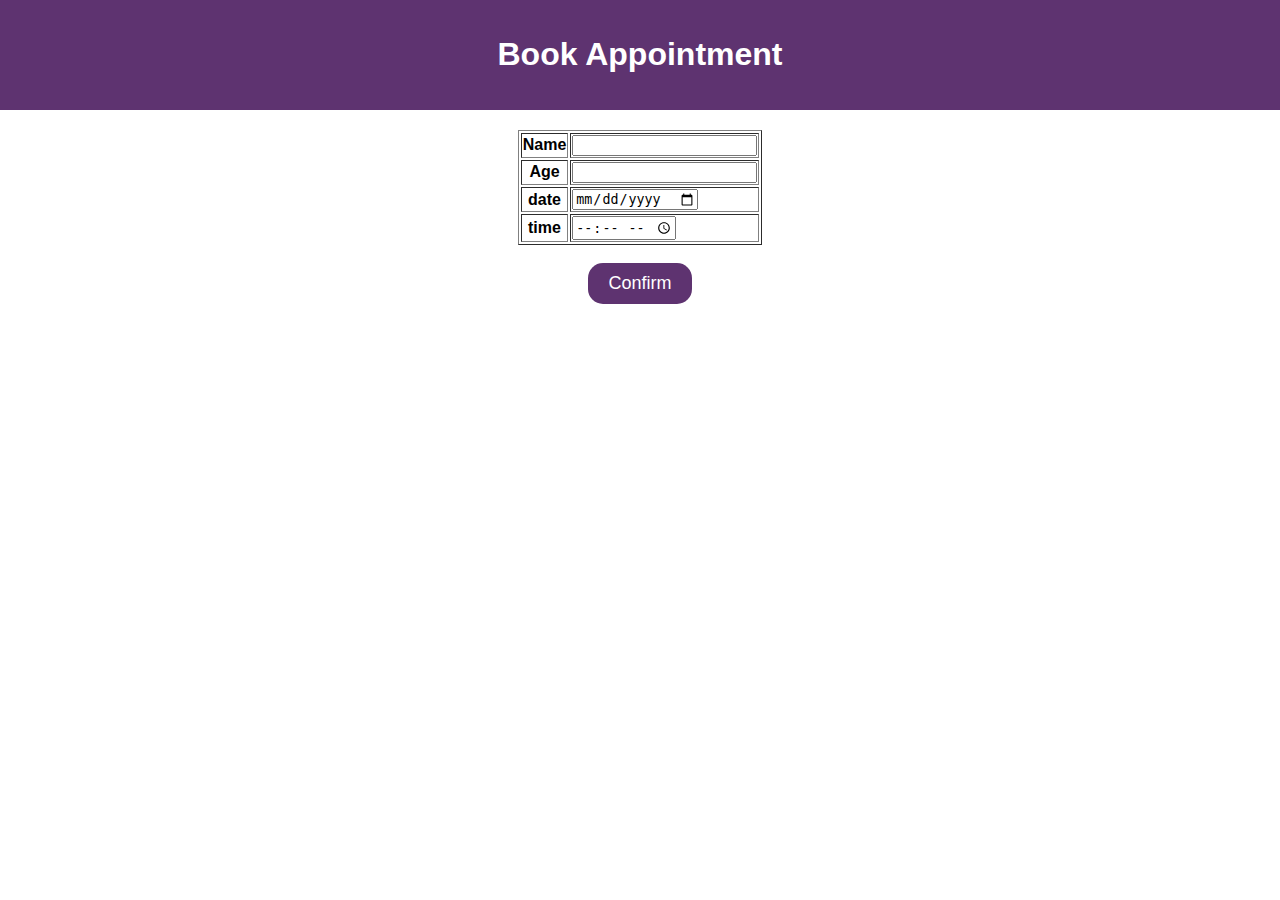
<file: appointment.html>
<!DOCTYPE html>
<html lang="en">
<head>
    <title>Appointment</title>
    <link rel="stylesheet" href="style.css">
</head>
<body>
    <header>
        <h1>Book Appointment</h1>
    </header>
    <main>
        <section>
            <form onsubmit="return confirmAppointment()">
                <table align="center" border="1">
                    <tr>
                        <th>Name</th>
                        <td><input type="text" id="pname"></td>
                    </tr>
                    <tr>
                        <th>Age</th>
                        <td><input type="number" id="age"></td>
                    </tr>
                    <tr>
                        <th>date</th>
                        <td><input type="date" id="appiontmentdate"></td>
                    </tr>
                    <tr>
                        <th>time</th>
                        <td><input type="time"></td>
                    </tr>
                </table>
                <br>
                <div align="center" >
                        <button>Confirm</button>
                </div>
            </form>
        </section>
    </main>
    <script src="script.js"></script>
    <script>
        document.getElementById("doctor").innerText= localStorage.getItem("doctor");
    </script>
</body>
</html>
</file>
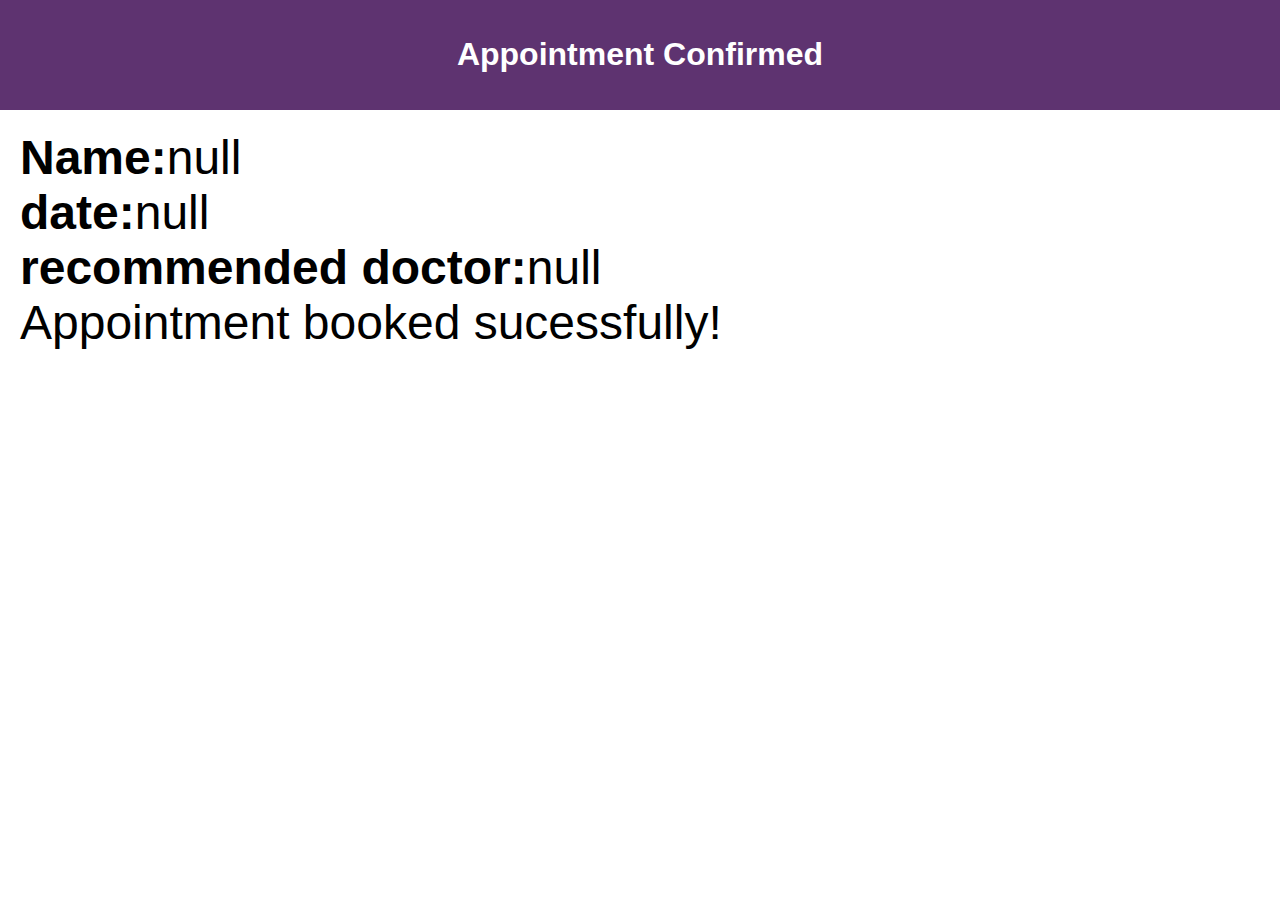
<file: confirmation.html>
<!DOCTYPE html>
<html lang="en">
<head>
    <title>Confirmation</title>
    <link rel="stylesheet" href="style.css">
</head>
<body>
    <header>
        <h1>Appointment Confirmed</h1>
    </header>
    <main>
        <section>
            <div style="font-size: 36pt;" id="result">
                Your appointment has been Confirmed!
            </div>
        </section>
    </main>
    <script>
        document.getElementById("result").innerHTML=`
            <b>Name:</b>${localStorage.getItem("pname")}<br>
            <b>date:</b>${localStorage.getItem("date")}<br>
            <b>recommended doctor:</b>${localStorage.getItem("doctor")}<br>
            Appointment booked sucessfully!
        `
        localStorage.clear()
    </script>
</body>
</html>
</file>
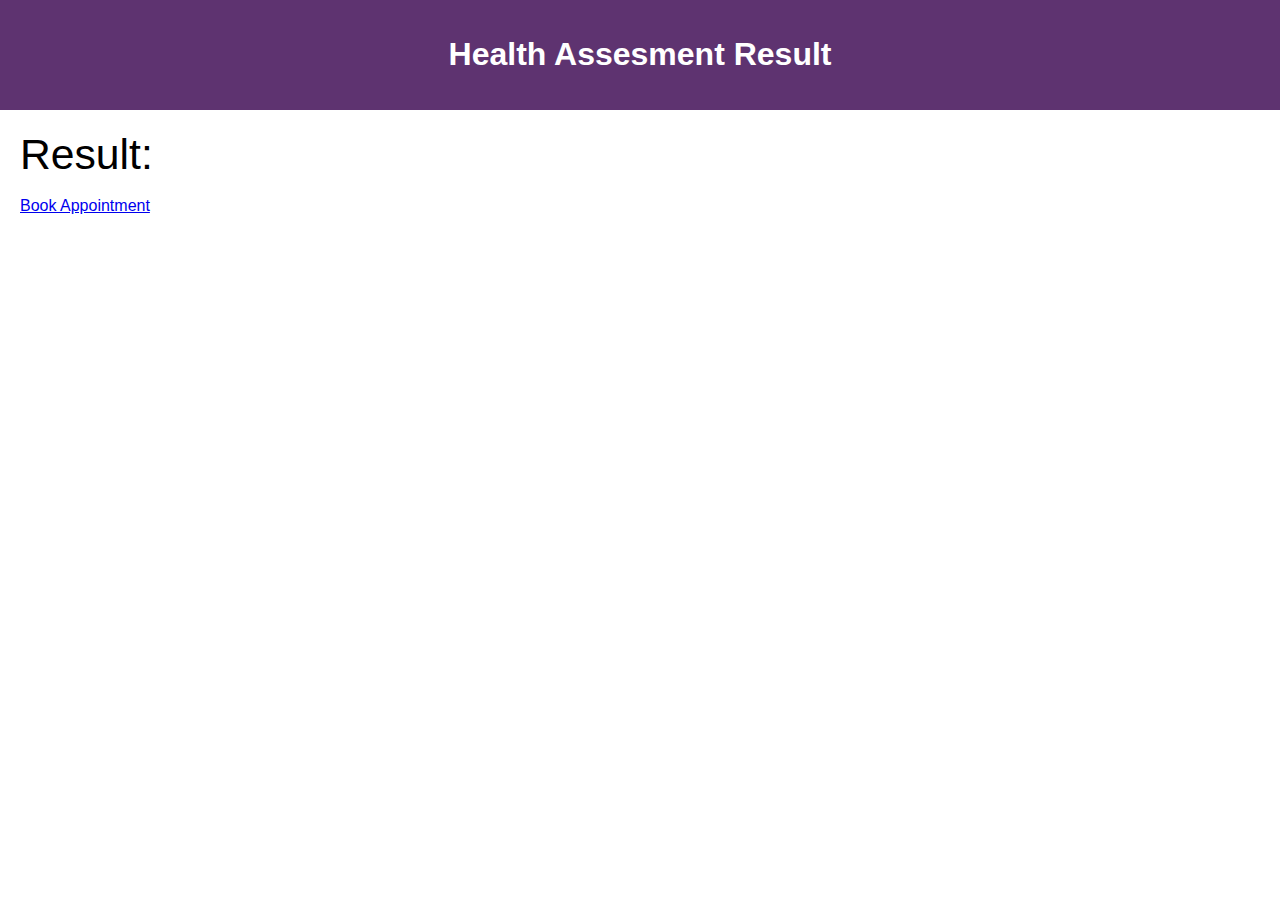
<file: recommendation.html>
<!DOCTYPE html>
<html lang="en">
<head>
    <title>Recommendation</title>
    <link rel="stylesheet" href="style.css">
</head>
<body>
    <header>
        <h1>Health Assesment Result</h1>
    </header>
    <main>
        <section>
                <div style="font-size: 32pt;">
                    Result:
                </div>
                <div id="result"></div>
                <br>
                <a href="appointment.html">Book Appointment</a>
        </section>
    </main>
    <script src="script.js"></script>
    <script>
        showRecommendation()
    </script>
</body>
</html>
</file>
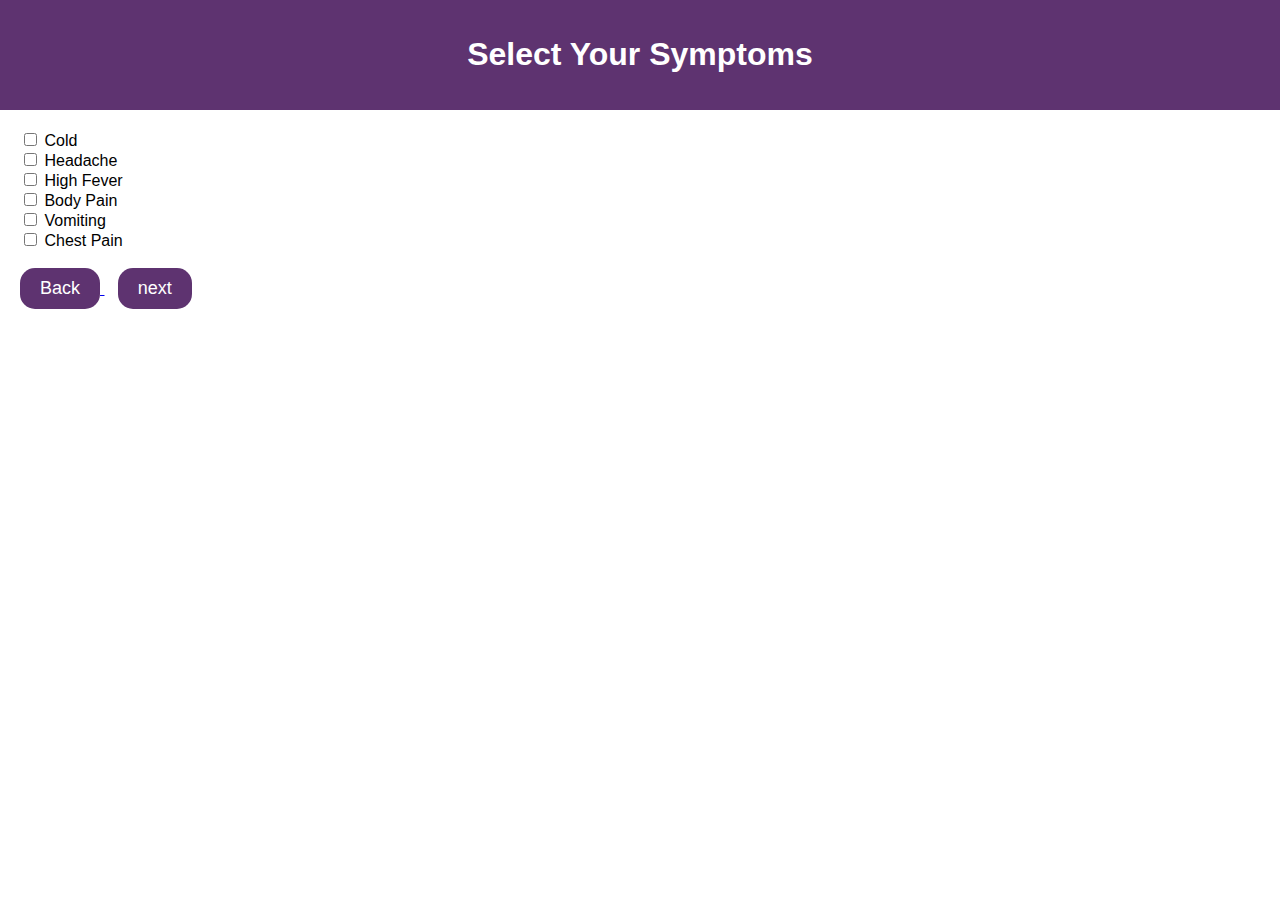
<file: symptoms.html>
<!DOCTYPE html>
<html lang="en">
<head>
    <title>Symptoms</title>
    <link rel="stylesheet" href="style.css">
    <script src="script.js">
    </script>
</head>
<body>
    <header>
        <h1>Select Your Symptoms</h1>
    </header>
    <main>
        <section>
            <input type="checkbox" value="cold"> Cold<br>
            <input type="checkbox" value="headache"> Headache<br>
            <input type="checkbox" value="high fever"> High Fever<br>
            <input type="checkbox" value="body pain"> Body Pain<br>
            <input type="checkbox" value="vomiting"> Vomiting<br>
            <input type="checkbox" value="chest pain"> Chest Pain<br><br>
            <a href="index.html" >
                <button>Back</button>
            </a>&nbsp;&nbsp;
            <button onclick="goToRecommendation()">next</button>
        </section>
    </main>
</body>
</html>
</file>
<file: style.css>
body{
    font-family: Arial, Helvetica, sans-serif;
    margin: 0;
}

header, footer{
    background-color: #5e3370;
    color: white;
    text-align: center;
    padding: 15px;
}
section{
    padding: 20px;
}
button{
    border: none;
    background-color: #5e3370;
    color: white;
    font-size: large;
    padding: 10px 20px;
    border-radius: 15px;
    cursor: pointer;
}
</file>
